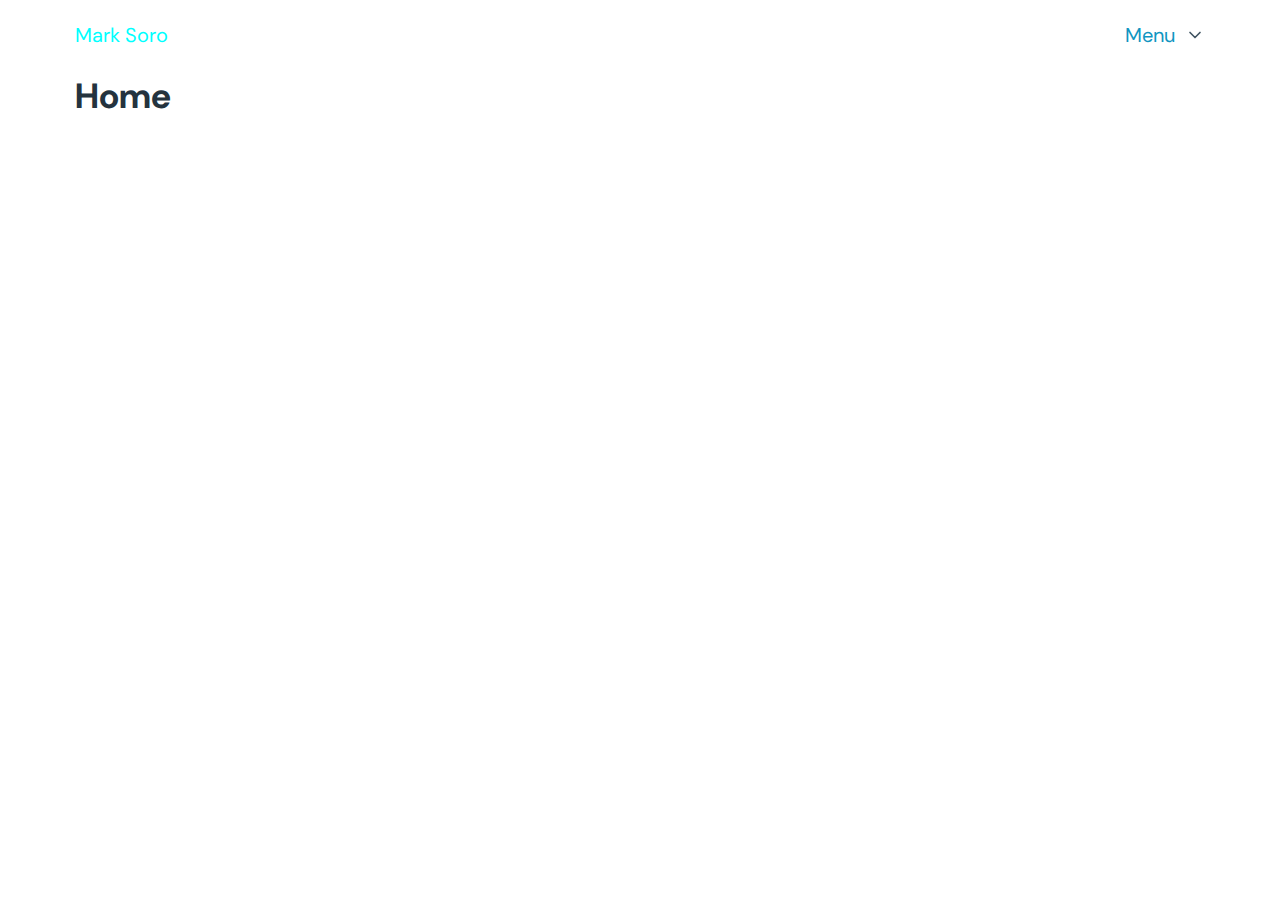
<file: docs/index.html>
<!DOCTYPE html>
<html lang="en">
  <head>
    <meta charset="UTF-8" />
    <link rel="icon" type="image/svg+xml" href="./vite.svg" />
    <meta name="viewport" content="width=device-width, initial-scale=1.0" />
    <link rel="preconnect" href="https://fonts.googleapis.com" />
    <link rel="preconnect" href="https://fonts.gstatic.com" crossorigin />
    <link
      href="https://fonts.googleapis.com/css2?family=DM+Sans:ital,wght@0,100;0,400;0,500;0,700;1,200&family=Poppins:wght@100;200;300;500&display=swap"
      rel="stylesheet"
    />
    
    <title>React Project</title>
    <script type="module" crossorigin src="./assets/index-508ee8e7.js"></script>
    <link rel="stylesheet" href="./assets/index-ca71af0f.css">
  </head>
  <body>
    <div id="root"></div>
    
  </body>
</html>
</file>
<file: docs/assets/index-ca71af0f.css>
@charset "UTF-8";/*!
* Pico CSS v1.5.10 (https://picocss.com)
* Copyright 2019-2023 - Licensed under MIT
*/:root{--font-family:system-ui,-apple-system,"Segoe UI","Roboto","Ubuntu","Cantarell","Noto Sans",sans-serif,"Apple Color Emoji","Segoe UI Emoji","Segoe UI Symbol","Noto Color Emoji";--line-height:1.5;--font-weight:400;--font-size:16px;--border-radius:.25rem;--border-width:1px;--outline-width:3px;--spacing:1rem;--typography-spacing-vertical:1.5rem;--block-spacing-vertical:calc(var(--spacing) * 2);--block-spacing-horizontal:var(--spacing);--grid-spacing-vertical:0;--grid-spacing-horizontal:var(--spacing);--form-element-spacing-vertical:.75rem;--form-element-spacing-horizontal:1rem;--nav-element-spacing-vertical:1rem;--nav-element-spacing-horizontal:.5rem;--nav-link-spacing-vertical:.5rem;--nav-link-spacing-horizontal:.5rem;--form-label-font-weight:var(--font-weight);--transition:.2s ease-in-out;--modal-overlay-backdrop-filter:blur(.25rem)}@media (min-width:576px){:root{--font-size:17px}}@media (min-width:768px){:root{--font-size:18px}}@media (min-width:992px){:root{--font-size:19px}}@media (min-width:1200px){:root{--font-size:20px}}@media (min-width:576px){body>footer,body>header,body>main,section{--block-spacing-vertical:calc(var(--spacing) * 2.5)}}@media (min-width:768px){body>footer,body>header,body>main,section{--block-spacing-vertical:calc(var(--spacing) * 3)}}@media (min-width:992px){body>footer,body>header,body>main,section{--block-spacing-vertical:calc(var(--spacing) * 3.5)}}@media (min-width:1200px){body>footer,body>header,body>main,section{--block-spacing-vertical:calc(var(--spacing) * 4)}}@media (min-width:576px){article{--block-spacing-horizontal:calc(var(--spacing) * 1.25)}}@media (min-width:768px){article{--block-spacing-horizontal:calc(var(--spacing) * 1.5)}}@media (min-width:992px){article{--block-spacing-horizontal:calc(var(--spacing) * 1.75)}}@media (min-width:1200px){article{--block-spacing-horizontal:calc(var(--spacing) * 2)}}dialog>article{--block-spacing-vertical:calc(var(--spacing) * 2);--block-spacing-horizontal:var(--spacing)}@media (min-width:576px){dialog>article{--block-spacing-vertical:calc(var(--spacing) * 2.5);--block-spacing-horizontal:calc(var(--spacing) * 1.25)}}@media (min-width:768px){dialog>article{--block-spacing-vertical:calc(var(--spacing) * 3);--block-spacing-horizontal:calc(var(--spacing) * 1.5)}}a{--text-decoration:none}a.contrast,a.secondary{--text-decoration:underline}small{--font-size:.875em}h1,h2,h3,h4,h5,h6{--font-weight:700}h1{--font-size:2rem;--typography-spacing-vertical:3rem}h2{--font-size:1.75rem;--typography-spacing-vertical:2.625rem}h3{--font-size:1.5rem;--typography-spacing-vertical:2.25rem}h4{--font-size:1.25rem;--typography-spacing-vertical:1.874rem}h5{--font-size:1.125rem;--typography-spacing-vertical:1.6875rem}[type=checkbox],[type=radio]{--border-width:2px}[type=checkbox][role=switch],tfoot td,tfoot th,thead td,thead th{--border-width:3px}:not(thead,tfoot)>*>td{--font-size:.875em}code,kbd,pre,samp{--font-family:"Menlo","Consolas","Roboto Mono","Ubuntu Monospace","Noto Mono","Oxygen Mono","Liberation Mono",monospace,"Apple Color Emoji","Segoe UI Emoji","Segoe UI Symbol","Noto Color Emoji"}kbd{--font-weight:bolder}:root:not([data-theme=dark]),[data-theme=light]{--background-color:#fff;--color:hsl(205, 20%, 32%);--h1-color:hsl(205, 30%, 15%);--h2-color:#24333e;--h3-color:hsl(205, 25%, 23%);--h4-color:#374956;--h5-color:hsl(205, 20%, 32%);--h6-color:#4d606d;--muted-color:hsl(205, 10%, 50%);--muted-border-color:hsl(205, 20%, 94%);--primary:hsl(195, 85%, 41%);--primary-hover:hsl(195, 90%, 32%);--primary-focus:rgba(16, 149, 193, .125);--primary-inverse:#fff;--secondary:hsl(205, 15%, 41%);--secondary-hover:hsl(205, 20%, 32%);--secondary-focus:rgba(89, 107, 120, .125);--secondary-inverse:#fff;--contrast:hsl(205, 30%, 15%);--contrast-hover:#000;--contrast-focus:rgba(89, 107, 120, .125);--contrast-inverse:#fff;--mark-background-color:#fff2ca;--mark-color:#543a26;--ins-color:#388e3c;--del-color:#c62828;--blockquote-border-color:var(--muted-border-color);--blockquote-footer-color:var(--muted-color);--button-box-shadow:0 0 0 rgba(0, 0, 0, 0);--button-hover-box-shadow:0 0 0 rgba(0, 0, 0, 0);--form-element-background-color:transparent;--form-element-border-color:hsl(205, 14%, 68%);--form-element-color:var(--color);--form-element-placeholder-color:var(--muted-color);--form-element-active-background-color:transparent;--form-element-active-border-color:var(--primary);--form-element-focus-color:var(--primary-focus);--form-element-disabled-background-color:hsl(205, 18%, 86%);--form-element-disabled-border-color:hsl(205, 14%, 68%);--form-element-disabled-opacity:.5;--form-element-invalid-border-color:#c62828;--form-element-invalid-active-border-color:#d32f2f;--form-element-invalid-focus-color:rgba(211, 47, 47, .125);--form-element-valid-border-color:#388e3c;--form-element-valid-active-border-color:#43a047;--form-element-valid-focus-color:rgba(67, 160, 71, .125);--switch-background-color:hsl(205, 16%, 77%);--switch-color:var(--primary-inverse);--switch-checked-background-color:var(--primary);--range-border-color:hsl(205, 18%, 86%);--range-active-border-color:hsl(205, 16%, 77%);--range-thumb-border-color:var(--background-color);--range-thumb-color:var(--secondary);--range-thumb-hover-color:var(--secondary-hover);--range-thumb-active-color:var(--primary);--table-border-color:var(--muted-border-color);--table-row-stripped-background-color:#f6f8f9;--code-background-color:hsl(205, 20%, 94%);--code-color:var(--muted-color);--code-kbd-background-color:var(--contrast);--code-kbd-color:var(--contrast-inverse);--code-tag-color:hsl(330, 40%, 50%);--code-property-color:hsl(185, 40%, 40%);--code-value-color:hsl(40, 20%, 50%);--code-comment-color:hsl(205, 14%, 68%);--accordion-border-color:var(--muted-border-color);--accordion-close-summary-color:var(--color);--accordion-open-summary-color:var(--muted-color);--card-background-color:var(--background-color);--card-border-color:var(--muted-border-color);--card-box-shadow:.0145rem .029rem .174rem rgba(27, 40, 50, .01698),.0335rem .067rem .402rem rgba(27, 40, 50, .024),.0625rem .125rem .75rem rgba(27, 40, 50, .03),.1125rem .225rem 1.35rem rgba(27, 40, 50, .036),.2085rem .417rem 2.502rem rgba(27, 40, 50, .04302),.5rem 1rem 6rem rgba(27, 40, 50, .06),0 0 0 .0625rem rgba(27, 40, 50, .015);--card-sectionning-background-color:#fbfbfc;--dropdown-background-color:#fbfbfc;--dropdown-border-color:#e1e6eb;--dropdown-box-shadow:var(--card-box-shadow);--dropdown-color:var(--color);--dropdown-hover-background-color:hsl(205, 20%, 94%);--modal-overlay-background-color:rgba(213, 220, 226, .7);--progress-background-color:hsl(205, 18%, 86%);--progress-color:var(--primary);--loading-spinner-opacity:.5;--tooltip-background-color:var(--contrast);--tooltip-color:var(--contrast-inverse);--icon-checkbox:url("data:image/svg+xml,%3Csvg xmlns='http://www.w3.org/2000/svg' width='24' height='24' viewBox='0 0 24 24' fill='none' stroke='rgb(255, 255, 255)' stroke-width='4' stroke-linecap='round' stroke-linejoin='round'%3E%3Cpolyline points='20 6 9 17 4 12'%3E%3C/polyline%3E%3C/svg%3E");--icon-chevron:url("data:image/svg+xml,%3Csvg xmlns='http://www.w3.org/2000/svg' width='24' height='24' viewBox='0 0 24 24' fill='none' stroke='rgb(65, 84, 98)' stroke-width='2' stroke-linecap='round' stroke-linejoin='round'%3E%3Cpolyline points='6 9 12 15 18 9'%3E%3C/polyline%3E%3C/svg%3E");--icon-chevron-button:url("data:image/svg+xml,%3Csvg xmlns='http://www.w3.org/2000/svg' width='24' height='24' viewBox='0 0 24 24' fill='none' stroke='rgb(255, 255, 255)' stroke-width='2' stroke-linecap='round' stroke-linejoin='round'%3E%3Cpolyline points='6 9 12 15 18 9'%3E%3C/polyline%3E%3C/svg%3E");--icon-chevron-button-inverse:url("data:image/svg+xml,%3Csvg xmlns='http://www.w3.org/2000/svg' width='24' height='24' viewBox='0 0 24 24' fill='none' stroke='rgb(255, 255, 255)' stroke-width='2' stroke-linecap='round' stroke-linejoin='round'%3E%3Cpolyline points='6 9 12 15 18 9'%3E%3C/polyline%3E%3C/svg%3E");--icon-close:url("data:image/svg+xml,%3Csvg xmlns='http://www.w3.org/2000/svg' width='24' height='24' viewBox='0 0 24 24' fill='none' stroke='rgb(115, 130, 140)' stroke-width='4' stroke-linecap='round' stroke-linejoin='round'%3E%3Cline x1='18' y1='6' x2='6' y2='18'%3E%3C/line%3E%3Cline x1='6' y1='6' x2='18' y2='18'%3E%3C/line%3E%3C/svg%3E");--icon-date:url("data:image/svg+xml,%3Csvg xmlns='http://www.w3.org/2000/svg' width='24' height='24' viewBox='0 0 24 24' fill='none' stroke='rgb(65, 84, 98)' stroke-width='2' stroke-linecap='round' stroke-linejoin='round'%3E%3Crect x='3' y='4' width='18' height='18' rx='2' ry='2'%3E%3C/rect%3E%3Cline x1='16' y1='2' x2='16' y2='6'%3E%3C/line%3E%3Cline x1='8' y1='2' x2='8' y2='6'%3E%3C/line%3E%3Cline x1='3' y1='10' x2='21' y2='10'%3E%3C/line%3E%3C/svg%3E");--icon-invalid:url("data:image/svg+xml,%3Csvg xmlns='http://www.w3.org/2000/svg' width='24' height='24' viewBox='0 0 24 24' fill='none' stroke='rgb(198, 40, 40)' stroke-width='2' stroke-linecap='round' stroke-linejoin='round'%3E%3Ccircle cx='12' cy='12' r='10'%3E%3C/circle%3E%3Cline x1='12' y1='8' x2='12' y2='12'%3E%3C/line%3E%3Cline x1='12' y1='16' x2='12.01' y2='16'%3E%3C/line%3E%3C/svg%3E");--icon-minus:url("data:image/svg+xml,%3Csvg xmlns='http://www.w3.org/2000/svg' width='24' height='24' viewBox='0 0 24 24' fill='none' stroke='rgb(255, 255, 255)' stroke-width='4' stroke-linecap='round' stroke-linejoin='round'%3E%3Cline x1='5' y1='12' x2='19' y2='12'%3E%3C/line%3E%3C/svg%3E");--icon-search:url("data:image/svg+xml,%3Csvg xmlns='http://www.w3.org/2000/svg' width='24' height='24' viewBox='0 0 24 24' fill='none' stroke='rgb(65, 84, 98)' stroke-width='2' stroke-linecap='round' stroke-linejoin='round'%3E%3Ccircle cx='11' cy='11' r='8'%3E%3C/circle%3E%3Cline x1='21' y1='21' x2='16.65' y2='16.65'%3E%3C/line%3E%3C/svg%3E");--icon-time:url("data:image/svg+xml,%3Csvg xmlns='http://www.w3.org/2000/svg' width='24' height='24' viewBox='0 0 24 24' fill='none' stroke='rgb(65, 84, 98)' stroke-width='2' stroke-linecap='round' stroke-linejoin='round'%3E%3Ccircle cx='12' cy='12' r='10'%3E%3C/circle%3E%3Cpolyline points='12 6 12 12 16 14'%3E%3C/polyline%3E%3C/svg%3E");--icon-valid:url("data:image/svg+xml,%3Csvg xmlns='http://www.w3.org/2000/svg' width='24' height='24' viewBox='0 0 24 24' fill='none' stroke='rgb(56, 142, 60)' stroke-width='3' stroke-linecap='round' stroke-linejoin='round'%3E%3Cpolyline points='20 6 9 17 4 12'%3E%3C/polyline%3E%3C/svg%3E");color-scheme:light}@media only screen and (prefers-color-scheme:dark){:root:not([data-theme]){--background-color:#11191f;--color:hsl(205, 16%, 77%);--h1-color:hsl(205, 20%, 94%);--h2-color:#e1e6eb;--h3-color:hsl(205, 18%, 86%);--h4-color:#c8d1d8;--h5-color:hsl(205, 16%, 77%);--h6-color:#afbbc4;--muted-color:hsl(205, 10%, 50%);--muted-border-color:#1f2d38;--primary:hsl(195, 85%, 41%);--primary-hover:hsl(195, 80%, 50%);--primary-focus:rgba(16, 149, 193, .25);--primary-inverse:#fff;--secondary:hsl(205, 15%, 41%);--secondary-hover:hsl(205, 10%, 50%);--secondary-focus:rgba(115, 130, 140, .25);--secondary-inverse:#fff;--contrast:hsl(205, 20%, 94%);--contrast-hover:#fff;--contrast-focus:rgba(115, 130, 140, .25);--contrast-inverse:#000;--mark-background-color:#d1c284;--mark-color:#11191f;--ins-color:#388e3c;--del-color:#c62828;--blockquote-border-color:var(--muted-border-color);--blockquote-footer-color:var(--muted-color);--button-box-shadow:0 0 0 rgba(0, 0, 0, 0);--button-hover-box-shadow:0 0 0 rgba(0, 0, 0, 0);--form-element-background-color:#11191f;--form-element-border-color:#374956;--form-element-color:var(--color);--form-element-placeholder-color:var(--muted-color);--form-element-active-background-color:var(--form-element-background-color);--form-element-active-border-color:var(--primary);--form-element-focus-color:var(--primary-focus);--form-element-disabled-background-color:hsl(205, 25%, 23%);--form-element-disabled-border-color:hsl(205, 20%, 32%);--form-element-disabled-opacity:.5;--form-element-invalid-border-color:#b71c1c;--form-element-invalid-active-border-color:#c62828;--form-element-invalid-focus-color:rgba(198, 40, 40, .25);--form-element-valid-border-color:#2e7d32;--form-element-valid-active-border-color:#388e3c;--form-element-valid-focus-color:rgba(56, 142, 60, .25);--switch-background-color:#374956;--switch-color:var(--primary-inverse);--switch-checked-background-color:var(--primary);--range-border-color:#24333e;--range-active-border-color:hsl(205, 25%, 23%);--range-thumb-border-color:var(--background-color);--range-thumb-color:var(--secondary);--range-thumb-hover-color:var(--secondary-hover);--range-thumb-active-color:var(--primary);--table-border-color:var(--muted-border-color);--table-row-stripped-background-color:rgba(115, 130, 140, .05);--code-background-color:#18232c;--code-color:var(--muted-color);--code-kbd-background-color:var(--contrast);--code-kbd-color:var(--contrast-inverse);--code-tag-color:hsl(330, 30%, 50%);--code-property-color:hsl(185, 30%, 50%);--code-value-color:hsl(40, 10%, 50%);--code-comment-color:#4d606d;--accordion-border-color:var(--muted-border-color);--accordion-active-summary-color:var(--primary);--accordion-close-summary-color:var(--color);--accordion-open-summary-color:var(--muted-color);--card-background-color:#141e26;--card-border-color:var(--card-background-color);--card-box-shadow:.0145rem .029rem .174rem rgba(0, 0, 0, .01698),.0335rem .067rem .402rem rgba(0, 0, 0, .024),.0625rem .125rem .75rem rgba(0, 0, 0, .03),.1125rem .225rem 1.35rem rgba(0, 0, 0, .036),.2085rem .417rem 2.502rem rgba(0, 0, 0, .04302),.5rem 1rem 6rem rgba(0, 0, 0, .06),0 0 0 .0625rem rgba(0, 0, 0, .015);--card-sectionning-background-color:#18232c;--dropdown-background-color:hsl(205, 30%, 15%);--dropdown-border-color:#24333e;--dropdown-box-shadow:var(--card-box-shadow);--dropdown-color:var(--color);--dropdown-hover-background-color:rgba(36, 51, 62, .75);--modal-overlay-background-color:rgba(36, 51, 62, .8);--progress-background-color:#24333e;--progress-color:var(--primary);--loading-spinner-opacity:.5;--tooltip-background-color:var(--contrast);--tooltip-color:var(--contrast-inverse);--icon-checkbox:url("data:image/svg+xml,%3Csvg xmlns='http://www.w3.org/2000/svg' width='24' height='24' viewBox='0 0 24 24' fill='none' stroke='rgb(255, 255, 255)' stroke-width='4' stroke-linecap='round' stroke-linejoin='round'%3E%3Cpolyline points='20 6 9 17 4 12'%3E%3C/polyline%3E%3C/svg%3E");--icon-chevron:url("data:image/svg+xml,%3Csvg xmlns='http://www.w3.org/2000/svg' width='24' height='24' viewBox='0 0 24 24' fill='none' stroke='rgb(162, 175, 185)' stroke-width='2' stroke-linecap='round' stroke-linejoin='round'%3E%3Cpolyline points='6 9 12 15 18 9'%3E%3C/polyline%3E%3C/svg%3E");--icon-chevron-button:url("data:image/svg+xml,%3Csvg xmlns='http://www.w3.org/2000/svg' width='24' height='24' viewBox='0 0 24 24' fill='none' stroke='rgb(255, 255, 255)' stroke-width='2' stroke-linecap='round' stroke-linejoin='round'%3E%3Cpolyline points='6 9 12 15 18 9'%3E%3C/polyline%3E%3C/svg%3E");--icon-chevron-button-inverse:url("data:image/svg+xml,%3Csvg xmlns='http://www.w3.org/2000/svg' width='24' height='24' viewBox='0 0 24 24' fill='none' stroke='rgb(0, 0, 0)' stroke-width='2' stroke-linecap='round' stroke-linejoin='round'%3E%3Cpolyline points='6 9 12 15 18 9'%3E%3C/polyline%3E%3C/svg%3E");--icon-close:url("data:image/svg+xml,%3Csvg xmlns='http://www.w3.org/2000/svg' width='24' height='24' viewBox='0 0 24 24' fill='none' stroke='rgb(115, 130, 140)' stroke-width='4' stroke-linecap='round' stroke-linejoin='round'%3E%3Cline x1='18' y1='6' x2='6' y2='18'%3E%3C/line%3E%3Cline x1='6' y1='6' x2='18' y2='18'%3E%3C/line%3E%3C/svg%3E");--icon-date:url("data:image/svg+xml,%3Csvg xmlns='http://www.w3.org/2000/svg' width='24' height='24' viewBox='0 0 24 24' fill='none' stroke='rgb(162, 175, 185)' stroke-width='2' stroke-linecap='round' stroke-linejoin='round'%3E%3Crect x='3' y='4' width='18' height='18' rx='2' ry='2'%3E%3C/rect%3E%3Cline x1='16' y1='2' x2='16' y2='6'%3E%3C/line%3E%3Cline x1='8' y1='2' x2='8' y2='6'%3E%3C/line%3E%3Cline x1='3' y1='10' x2='21' y2='10'%3E%3C/line%3E%3C/svg%3E");--icon-invalid:url("data:image/svg+xml,%3Csvg xmlns='http://www.w3.org/2000/svg' width='24' height='24' viewBox='0 0 24 24' fill='none' stroke='rgb(183, 28, 28)' stroke-width='2' stroke-linecap='round' stroke-linejoin='round'%3E%3Ccircle cx='12' cy='12' r='10'%3E%3C/circle%3E%3Cline x1='12' y1='8' x2='12' y2='12'%3E%3C/line%3E%3Cline x1='12' y1='16' x2='12.01' y2='16'%3E%3C/line%3E%3C/svg%3E");--icon-minus:url("data:image/svg+xml,%3Csvg xmlns='http://www.w3.org/2000/svg' width='24' height='24' viewBox='0 0 24 24' fill='none' stroke='rgb(255, 255, 255)' stroke-width='4' stroke-linecap='round' stroke-linejoin='round'%3E%3Cline x1='5' y1='12' x2='19' y2='12'%3E%3C/line%3E%3C/svg%3E");--icon-search:url("data:image/svg+xml,%3Csvg xmlns='http://www.w3.org/2000/svg' width='24' height='24' viewBox='0 0 24 24' fill='none' stroke='rgb(162, 175, 185)' stroke-width='2' stroke-linecap='round' stroke-linejoin='round'%3E%3Ccircle cx='11' cy='11' r='8'%3E%3C/circle%3E%3Cline x1='21' y1='21' x2='16.65' y2='16.65'%3E%3C/line%3E%3C/svg%3E");--icon-time:url("data:image/svg+xml,%3Csvg xmlns='http://www.w3.org/2000/svg' width='24' height='24' viewBox='0 0 24 24' fill='none' stroke='rgb(162, 175, 185)' stroke-width='2' stroke-linecap='round' stroke-linejoin='round'%3E%3Ccircle cx='12' cy='12' r='10'%3E%3C/circle%3E%3Cpolyline points='12 6 12 12 16 14'%3E%3C/polyline%3E%3C/svg%3E");--icon-valid:url("data:image/svg+xml,%3Csvg xmlns='http://www.w3.org/2000/svg' width='24' height='24' viewBox='0 0 24 24' fill='none' stroke='rgb(46, 125, 50)' stroke-width='3' stroke-linecap='round' stroke-linejoin='round'%3E%3Cpolyline points='20 6 9 17 4 12'%3E%3C/polyline%3E%3C/svg%3E");color-scheme:dark}}[data-theme=dark]{--background-color:#11191f;--color:hsl(205, 16%, 77%);--h1-color:hsl(205, 20%, 94%);--h2-color:#e1e6eb;--h3-color:hsl(205, 18%, 86%);--h4-color:#c8d1d8;--h5-color:hsl(205, 16%, 77%);--h6-color:#afbbc4;--muted-color:hsl(205, 10%, 50%);--muted-border-color:#1f2d38;--primary:hsl(195, 85%, 41%);--primary-hover:hsl(195, 80%, 50%);--primary-focus:rgba(16, 149, 193, .25);--primary-inverse:#fff;--secondary:hsl(205, 15%, 41%);--secondary-hover:hsl(205, 10%, 50%);--secondary-focus:rgba(115, 130, 140, .25);--secondary-inverse:#fff;--contrast:hsl(205, 20%, 94%);--contrast-hover:#fff;--contrast-focus:rgba(115, 130, 140, .25);--contrast-inverse:#000;--mark-background-color:#d1c284;--mark-color:#11191f;--ins-color:#388e3c;--del-color:#c62828;--blockquote-border-color:var(--muted-border-color);--blockquote-footer-color:var(--muted-color);--button-box-shadow:0 0 0 rgba(0, 0, 0, 0);--button-hover-box-shadow:0 0 0 rgba(0, 0, 0, 0);--form-element-background-color:#11191f;--form-element-border-color:#374956;--form-element-color:var(--color);--form-element-placeholder-color:var(--muted-color);--form-element-active-background-color:var(--form-element-background-color);--form-element-active-border-color:var(--primary);--form-element-focus-color:var(--primary-focus);--form-element-disabled-background-color:hsl(205, 25%, 23%);--form-element-disabled-border-color:hsl(205, 20%, 32%);--form-element-disabled-opacity:.5;--form-element-invalid-border-color:#b71c1c;--form-element-invalid-active-border-color:#c62828;--form-element-invalid-focus-color:rgba(198, 40, 40, .25);--form-element-valid-border-color:#2e7d32;--form-element-valid-active-border-color:#388e3c;--form-element-valid-focus-color:rgba(56, 142, 60, .25);--switch-background-color:#374956;--switch-color:var(--primary-inverse);--switch-checked-background-color:var(--primary);--range-border-color:#24333e;--range-active-border-color:hsl(205, 25%, 23%);--range-thumb-border-color:var(--background-color);--range-thumb-color:var(--secondary);--range-thumb-hover-color:var(--secondary-hover);--range-thumb-active-color:var(--primary);--table-border-color:var(--muted-border-color);--table-row-stripped-background-color:rgba(115, 130, 140, .05);--code-background-color:#18232c;--code-color:var(--muted-color);--code-kbd-background-color:var(--contrast);--code-kbd-color:var(--contrast-inverse);--code-tag-color:hsl(330, 30%, 50%);--code-property-color:hsl(185, 30%, 50%);--code-value-color:hsl(40, 10%, 50%);--code-comment-color:#4d606d;--accordion-border-color:var(--muted-border-color);--accordion-active-summary-color:var(--primary);--accordion-close-summary-color:var(--color);--accordion-open-summary-color:var(--muted-color);--card-background-color:#141e26;--card-border-color:var(--card-background-color);--card-box-shadow:.0145rem .029rem .174rem rgba(0, 0, 0, .01698),.0335rem .067rem .402rem rgba(0, 0, 0, .024),.0625rem .125rem .75rem rgba(0, 0, 0, .03),.1125rem .225rem 1.35rem rgba(0, 0, 0, .036),.2085rem .417rem 2.502rem rgba(0, 0, 0, .04302),.5rem 1rem 6rem rgba(0, 0, 0, .06),0 0 0 .0625rem rgba(0, 0, 0, .015);--card-sectionning-background-color:#18232c;--dropdown-background-color:hsl(205, 30%, 15%);--dropdown-border-color:#24333e;--dropdown-box-shadow:var(--card-box-shadow);--dropdown-color:var(--color);--dropdown-hover-background-color:rgba(36, 51, 62, .75);--modal-overlay-background-color:rgba(36, 51, 62, .8);--progress-background-color:#24333e;--progress-color:var(--primary);--loading-spinner-opacity:.5;--tooltip-background-color:var(--contrast);--tooltip-color:var(--contrast-inverse);--icon-checkbox:url("data:image/svg+xml,%3Csvg xmlns='http://www.w3.org/2000/svg' width='24' height='24' viewBox='0 0 24 24' fill='none' stroke='rgb(255, 255, 255)' stroke-width='4' stroke-linecap='round' stroke-linejoin='round'%3E%3Cpolyline points='20 6 9 17 4 12'%3E%3C/polyline%3E%3C/svg%3E");--icon-chevron:url("data:image/svg+xml,%3Csvg xmlns='http://www.w3.org/2000/svg' width='24' height='24' viewBox='0 0 24 24' fill='none' stroke='rgb(162, 175, 185)' stroke-width='2' stroke-linecap='round' stroke-linejoin='round'%3E%3Cpolyline points='6 9 12 15 18 9'%3E%3C/polyline%3E%3C/svg%3E");--icon-chevron-button:url("data:image/svg+xml,%3Csvg xmlns='http://www.w3.org/2000/svg' width='24' height='24' viewBox='0 0 24 24' fill='none' stroke='rgb(255, 255, 255)' stroke-width='2' stroke-linecap='round' stroke-linejoin='round'%3E%3Cpolyline points='6 9 12 15 18 9'%3E%3C/polyline%3E%3C/svg%3E");--icon-chevron-button-inverse:url("data:image/svg+xml,%3Csvg xmlns='http://www.w3.org/2000/svg' width='24' height='24' viewBox='0 0 24 24' fill='none' stroke='rgb(0, 0, 0)' stroke-width='2' stroke-linecap='round' stroke-linejoin='round'%3E%3Cpolyline points='6 9 12 15 18 9'%3E%3C/polyline%3E%3C/svg%3E");--icon-close:url("data:image/svg+xml,%3Csvg xmlns='http://www.w3.org/2000/svg' width='24' height='24' viewBox='0 0 24 24' fill='none' stroke='rgb(115, 130, 140)' stroke-width='4' stroke-linecap='round' stroke-linejoin='round'%3E%3Cline x1='18' y1='6' x2='6' y2='18'%3E%3C/line%3E%3Cline x1='6' y1='6' x2='18' y2='18'%3E%3C/line%3E%3C/svg%3E");--icon-date:url("data:image/svg+xml,%3Csvg xmlns='http://www.w3.org/2000/svg' width='24' height='24' viewBox='0 0 24 24' fill='none' stroke='rgb(162, 175, 185)' stroke-width='2' stroke-linecap='round' stroke-linejoin='round'%3E%3Crect x='3' y='4' width='18' height='18' rx='2' ry='2'%3E%3C/rect%3E%3Cline x1='16' y1='2' x2='16' y2='6'%3E%3C/line%3E%3Cline x1='8' y1='2' x2='8' y2='6'%3E%3C/line%3E%3Cline x1='3' y1='10' x2='21' y2='10'%3E%3C/line%3E%3C/svg%3E");--icon-invalid:url("data:image/svg+xml,%3Csvg xmlns='http://www.w3.org/2000/svg' width='24' height='24' viewBox='0 0 24 24' fill='none' stroke='rgb(183, 28, 28)' stroke-width='2' stroke-linecap='round' stroke-linejoin='round'%3E%3Ccircle cx='12' cy='12' r='10'%3E%3C/circle%3E%3Cline x1='12' y1='8' x2='12' y2='12'%3E%3C/line%3E%3Cline x1='12' y1='16' x2='12.01' y2='16'%3E%3C/line%3E%3C/svg%3E");--icon-minus:url("data:image/svg+xml,%3Csvg xmlns='http://www.w3.org/2000/svg' width='24' height='24' viewBox='0 0 24 24' fill='none' stroke='rgb(255, 255, 255)' stroke-width='4' stroke-linecap='round' stroke-linejoin='round'%3E%3Cline x1='5' y1='12' x2='19' y2='12'%3E%3C/line%3E%3C/svg%3E");--icon-search:url("data:image/svg+xml,%3Csvg xmlns='http://www.w3.org/2000/svg' width='24' height='24' viewBox='0 0 24 24' fill='none' stroke='rgb(162, 175, 185)' stroke-width='2' stroke-linecap='round' stroke-linejoin='round'%3E%3Ccircle cx='11' cy='11' r='8'%3E%3C/circle%3E%3Cline x1='21' y1='21' x2='16.65' y2='16.65'%3E%3C/line%3E%3C/svg%3E");--icon-time:url("data:image/svg+xml,%3Csvg xmlns='http://www.w3.org/2000/svg' width='24' height='24' viewBox='0 0 24 24' fill='none' stroke='rgb(162, 175, 185)' stroke-width='2' stroke-linecap='round' stroke-linejoin='round'%3E%3Ccircle cx='12' cy='12' r='10'%3E%3C/circle%3E%3Cpolyline points='12 6 12 12 16 14'%3E%3C/polyline%3E%3C/svg%3E");--icon-valid:url("data:image/svg+xml,%3Csvg xmlns='http://www.w3.org/2000/svg' width='24' height='24' viewBox='0 0 24 24' fill='none' stroke='rgb(46, 125, 50)' stroke-width='3' stroke-linecap='round' stroke-linejoin='round'%3E%3Cpolyline points='20 6 9 17 4 12'%3E%3C/polyline%3E%3C/svg%3E");color-scheme:dark}[type=checkbox],[type=radio],[type=range],progress{accent-color:var(--primary)}*,:after,:before{box-sizing:border-box;background-repeat:no-repeat}:after,:before{text-decoration:inherit;vertical-align:inherit}:where(:root){-webkit-tap-highlight-color:transparent;-webkit-text-size-adjust:100%;-moz-text-size-adjust:100%;text-size-adjust:100%;background-color:var(--background-color);color:var(--color);font-weight:var(--font-weight);font-size:var(--font-size);line-height:var(--line-height);font-family:var(--font-family);text-rendering:optimizeLegibility;overflow-wrap:break-word;cursor:default;-moz-tab-size:4;-o-tab-size:4;tab-size:4}main{display:block}body{width:100%;margin:0}body>footer,body>header,body>main{width:100%;margin-right:auto;margin-left:auto;padding:var(--block-spacing-vertical) 0}.container,.container-fluid{width:100%;margin-right:auto;margin-left:auto;padding-right:var(--spacing);padding-left:var(--spacing)}@media (min-width:576px){.container{max-width:510px;padding-right:0;padding-left:0}}@media (min-width:768px){.container{max-width:700px}}@media (min-width:992px){.container{max-width:920px}}@media (min-width:1200px){.container{max-width:1130px}}section{margin-bottom:var(--block-spacing-vertical)}.grid{grid-column-gap:var(--grid-spacing-horizontal);grid-row-gap:var(--grid-spacing-vertical);display:grid;grid-template-columns:1fr;margin:0}@media (min-width:992px){.grid{grid-template-columns:repeat(auto-fit,minmax(0%,1fr))}}.grid>*{min-width:0}figure{display:block;margin:0;padding:0;overflow-x:auto}figure figcaption{padding:calc(var(--spacing) * .5) 0;color:var(--muted-color)}b,strong{font-weight:bolder}sub,sup{position:relative;font-size:.75em;line-height:0;vertical-align:baseline}sub{bottom:-.25em}sup{top:-.5em}address,blockquote,dl,figure,form,ol,p,pre,table,ul{margin-top:0;margin-bottom:var(--typography-spacing-vertical);color:var(--color);font-style:normal;font-weight:var(--font-weight);font-size:var(--font-size)}[role=link],a{--color:var(--primary);--background-color:transparent;outline:0;background-color:var(--background-color);color:var(--color);-webkit-text-decoration:var(--text-decoration);text-decoration:var(--text-decoration);transition:background-color var(--transition),color var(--transition),box-shadow var(--transition),-webkit-text-decoration var(--transition);transition:background-color var(--transition),color var(--transition),text-decoration var(--transition),box-shadow var(--transition);transition:background-color var(--transition),color var(--transition),text-decoration var(--transition),box-shadow var(--transition),-webkit-text-decoration var(--transition)}[role=link]:is([aria-current],:hover,:active,:focus),a:is([aria-current],:hover,:active,:focus){--color:var(--primary-hover);--text-decoration:underline}[role=link]:focus,a:focus{--background-color:var(--primary-focus)}[role=link].secondary,a.secondary{--color:var(--secondary)}[role=link].secondary:is([aria-current],:hover,:active,:focus),a.secondary:is([aria-current],:hover,:active,:focus){--color:var(--secondary-hover)}[role=link].secondary:focus,a.secondary:focus{--background-color:var(--secondary-focus)}[role=link].contrast,a.contrast{--color:var(--contrast)}[role=link].contrast:is([aria-current],:hover,:active,:focus),a.contrast:is([aria-current],:hover,:active,:focus){--color:var(--contrast-hover)}[role=link].contrast:focus,a.contrast:focus{--background-color:var(--contrast-focus)}h1,h2,h3,h4,h5,h6{margin-top:0;margin-bottom:var(--typography-spacing-vertical);color:var(--color);font-weight:var(--font-weight);font-size:var(--font-size);font-family:var(--font-family)}h1{--color:var(--h1-color)}h2{--color:var(--h2-color)}h3{--color:var(--h3-color)}h4{--color:var(--h4-color)}h5{--color:var(--h5-color)}h6{--color:var(--h6-color)}:where(address,blockquote,dl,figure,form,ol,p,pre,table,ul)~:is(h1,h2,h3,h4,h5,h6){margin-top:var(--typography-spacing-vertical)}.headings,hgroup{margin-bottom:var(--typography-spacing-vertical)}.headings>*,hgroup>*{margin-bottom:0}.headings>:last-child,hgroup>:last-child{--color:var(--muted-color);--font-weight:unset;font-size:1rem;font-family:unset}p{margin-bottom:var(--typography-spacing-vertical)}small{font-size:var(--font-size)}:where(dl,ol,ul){padding-right:0;padding-left:var(--spacing);-webkit-padding-start:var(--spacing);padding-inline-start:var(--spacing);-webkit-padding-end:0;padding-inline-end:0}:where(dl,ol,ul) li{margin-bottom:calc(var(--typography-spacing-vertical) * .25)}:where(dl,ol,ul) :is(dl,ol,ul){margin:0;margin-top:calc(var(--typography-spacing-vertical) * .25)}ul li{list-style:square}mark{padding:.125rem .25rem;background-color:var(--mark-background-color);color:var(--mark-color);vertical-align:baseline}blockquote{display:block;margin:var(--typography-spacing-vertical) 0;padding:var(--spacing);border-right:none;border-left:.25rem solid var(--blockquote-border-color);-webkit-border-start:.25rem solid var(--blockquote-border-color);border-inline-start:.25rem solid var(--blockquote-border-color);-webkit-border-end:none;border-inline-end:none}blockquote footer{margin-top:calc(var(--typography-spacing-vertical) * .5);color:var(--blockquote-footer-color)}abbr[title]{border-bottom:1px dotted;text-decoration:none;cursor:help}ins{color:var(--ins-color);text-decoration:none}del{color:var(--del-color)}::-moz-selection{background-color:var(--primary-focus)}::selection{background-color:var(--primary-focus)}:where(audio,canvas,iframe,img,svg,video){vertical-align:middle}audio,video{display:inline-block}audio:not([controls]){display:none;height:0}:where(iframe){border-style:none}img{max-width:100%;height:auto;border-style:none}:where(svg:not([fill])){fill:currentColor}svg:not(:root){overflow:hidden}button{margin:0;overflow:visible;font-family:inherit;text-transform:none}[type=button],[type=reset],[type=submit],button{-webkit-appearance:button}button{display:block;width:100%;margin-bottom:var(--spacing)}[role=button]{display:inline-block;text-decoration:none}[role=button],button,input[type=button],input[type=reset],input[type=submit]{--background-color:var(--primary);--border-color:var(--primary);--color:var(--primary-inverse);--box-shadow:var(--button-box-shadow, 0 0 0 rgba(0, 0, 0, 0));padding:var(--form-element-spacing-vertical) var(--form-element-spacing-horizontal);border:var(--border-width) solid var(--border-color);border-radius:var(--border-radius);outline:0;background-color:var(--background-color);box-shadow:var(--box-shadow);color:var(--color);font-weight:var(--font-weight);font-size:1rem;line-height:var(--line-height);text-align:center;cursor:pointer;transition:background-color var(--transition),border-color var(--transition),color var(--transition),box-shadow var(--transition)}[role=button]:is([aria-current],:hover,:active,:focus),button:is([aria-current],:hover,:active,:focus),input[type=button]:is([aria-current],:hover,:active,:focus),input[type=reset]:is([aria-current],:hover,:active,:focus),input[type=submit]:is([aria-current],:hover,:active,:focus){--background-color:var(--primary-hover);--border-color:var(--primary-hover);--box-shadow:var(--button-hover-box-shadow, 0 0 0 rgba(0, 0, 0, 0));--color:var(--primary-inverse)}[role=button]:focus,button:focus,input[type=button]:focus,input[type=reset]:focus,input[type=submit]:focus{--box-shadow:var(--button-hover-box-shadow, 0 0 0 rgba(0, 0, 0, 0)),0 0 0 var(--outline-width) var(--primary-focus)}:is(button,input[type=submit],input[type=button],[role=button]).secondary,input[type=reset]{--background-color:var(--secondary);--border-color:var(--secondary);--color:var(--secondary-inverse);cursor:pointer}:is(button,input[type=submit],input[type=button],[role=button]).secondary:is([aria-current],:hover,:active,:focus),input[type=reset]:is([aria-current],:hover,:active,:focus){--background-color:var(--secondary-hover);--border-color:var(--secondary-hover);--color:var(--secondary-inverse)}:is(button,input[type=submit],input[type=button],[role=button]).secondary:focus,input[type=reset]:focus{--box-shadow:var(--button-hover-box-shadow, 0 0 0 rgba(0, 0, 0, 0)),0 0 0 var(--outline-width) var(--secondary-focus)}:is(button,input[type=submit],input[type=button],[role=button]).contrast{--background-color:var(--contrast);--border-color:var(--contrast);--color:var(--contrast-inverse)}:is(button,input[type=submit],input[type=button],[role=button]).contrast:is([aria-current],:hover,:active,:focus){--background-color:var(--contrast-hover);--border-color:var(--contrast-hover);--color:var(--contrast-inverse)}:is(button,input[type=submit],input[type=button],[role=button]).contrast:focus{--box-shadow:var(--button-hover-box-shadow, 0 0 0 rgba(0, 0, 0, 0)),0 0 0 var(--outline-width) var(--contrast-focus)}:is(button,input[type=submit],input[type=button],[role=button]).outline,input[type=reset].outline{--background-color:transparent;--color:var(--primary)}:is(button,input[type=submit],input[type=button],[role=button]).outline:is([aria-current],:hover,:active,:focus),input[type=reset].outline:is([aria-current],:hover,:active,:focus){--background-color:transparent;--color:var(--primary-hover)}:is(button,input[type=submit],input[type=button],[role=button]).outline.secondary,input[type=reset].outline{--color:var(--secondary)}:is(button,input[type=submit],input[type=button],[role=button]).outline.secondary:is([aria-current],:hover,:active,:focus),input[type=reset].outline:is([aria-current],:hover,:active,:focus){--color:var(--secondary-hover)}:is(button,input[type=submit],input[type=button],[role=button]).outline.contrast{--color:var(--contrast)}:is(button,input[type=submit],input[type=button],[role=button]).outline.contrast:is([aria-current],:hover,:active,:focus){--color:var(--contrast-hover)}:where(button,[type=submit],[type=button],[type=reset],[role=button])[disabled],:where(fieldset[disabled]) :is(button,[type=submit],[type=button],[type=reset],[role=button]),a[role=button]:not([href]){opacity:.5;pointer-events:none}input,optgroup,select,textarea{margin:0;font-size:1rem;line-height:var(--line-height);font-family:inherit;letter-spacing:inherit}input{overflow:visible}select{text-transform:none}legend{max-width:100%;padding:0;color:inherit;white-space:normal}textarea{overflow:auto}[type=checkbox],[type=radio]{padding:0}::-webkit-inner-spin-button,::-webkit-outer-spin-button{height:auto}[type=search]{-webkit-appearance:textfield;outline-offset:-2px}[type=search]::-webkit-search-decoration{-webkit-appearance:none}::-webkit-file-upload-button{-webkit-appearance:button;font:inherit}::-moz-focus-inner{padding:0;border-style:none}:-moz-focusring{outline:0}:-moz-ui-invalid{box-shadow:none}::-ms-expand{display:none}[type=file],[type=range]{padding:0;border-width:0}input:not([type=checkbox],[type=radio],[type=range]){height:calc(1rem * var(--line-height) + var(--form-element-spacing-vertical) * 2 + var(--border-width) * 2)}fieldset{margin:0;margin-bottom:var(--spacing);padding:0;border:0}fieldset legend,label{display:block;margin-bottom:calc(var(--spacing) * .25);font-weight:var(--form-label-font-weight,var(--font-weight))}input:not([type=checkbox],[type=radio]),select,textarea{width:100%}input:not([type=checkbox],[type=radio],[type=range],[type=file]),select,textarea{-webkit-appearance:none;-moz-appearance:none;appearance:none;padding:var(--form-element-spacing-vertical) var(--form-element-spacing-horizontal)}input,select,textarea{--background-color:var(--form-element-background-color);--border-color:var(--form-element-border-color);--color:var(--form-element-color);--box-shadow:none;border:var(--border-width) solid var(--border-color);border-radius:var(--border-radius);outline:0;background-color:var(--background-color);box-shadow:var(--box-shadow);color:var(--color);font-weight:var(--font-weight);transition:background-color var(--transition),border-color var(--transition),color var(--transition),box-shadow var(--transition)}:where(select,textarea):is(:active,:focus),input:not([type=submit],[type=button],[type=reset],[type=checkbox],[type=radio],[readonly]):is(:active,:focus){--background-color:var(--form-element-active-background-color)}:where(select,textarea):is(:active,:focus),input:not([type=submit],[type=button],[type=reset],[role=switch],[readonly]):is(:active,:focus){--border-color:var(--form-element-active-border-color)}input:not([type=submit],[type=button],[type=reset],[type=range],[type=file],[readonly]):focus,select:focus,textarea:focus{--box-shadow:0 0 0 var(--outline-width) var(--form-element-focus-color)}:where(fieldset[disabled]) :is(input:not([type=submit],[type=button],[type=reset]),select,textarea),input:not([type=submit],[type=button],[type=reset])[disabled],select[disabled],textarea[disabled]{--background-color:var(--form-element-disabled-background-color);--border-color:var(--form-element-disabled-border-color);opacity:var(--form-element-disabled-opacity);pointer-events:none}:where(input,select,textarea):not([type=checkbox],[type=radio],[type=date],[type=datetime-local],[type=month],[type=time],[type=week])[aria-invalid]{padding-right:calc(var(--form-element-spacing-horizontal) + 1.5rem)!important;padding-left:var(--form-element-spacing-horizontal);-webkit-padding-start:var(--form-element-spacing-horizontal)!important;padding-inline-start:var(--form-element-spacing-horizontal)!important;-webkit-padding-end:calc(var(--form-element-spacing-horizontal) + 1.5rem)!important;padding-inline-end:calc(var(--form-element-spacing-horizontal) + 1.5rem)!important;background-position:center right .75rem;background-size:1rem auto;background-repeat:no-repeat}:where(input,select,textarea):not([type=checkbox],[type=radio],[type=date],[type=datetime-local],[type=month],[type=time],[type=week])[aria-invalid=false]{background-image:var(--icon-valid)}:where(input,select,textarea):not([type=checkbox],[type=radio],[type=date],[type=datetime-local],[type=month],[type=time],[type=week])[aria-invalid=true]{background-image:var(--icon-invalid)}:where(input,select,textarea)[aria-invalid=false]{--border-color:var(--form-element-valid-border-color)}:where(input,select,textarea)[aria-invalid=false]:is(:active,:focus){--border-color:var(--form-element-valid-active-border-color)!important;--box-shadow:0 0 0 var(--outline-width) var(--form-element-valid-focus-color)!important}:where(input,select,textarea)[aria-invalid=true]{--border-color:var(--form-element-invalid-border-color)}:where(input,select,textarea)[aria-invalid=true]:is(:active,:focus){--border-color:var(--form-element-invalid-active-border-color)!important;--box-shadow:0 0 0 var(--outline-width) var(--form-element-invalid-focus-color)!important}[dir=rtl] :where(input,select,textarea):not([type=checkbox],[type=radio]):is([aria-invalid],[aria-invalid=true],[aria-invalid=false]){background-position:center left .75rem}input::-webkit-input-placeholder,input::placeholder,select:invalid,textarea::-webkit-input-placeholder,textarea::placeholder{color:var(--form-element-placeholder-color);opacity:1}input:not([type=checkbox],[type=radio]),select,textarea{margin-bottom:var(--spacing)}select::-ms-expand{border:0;background-color:transparent}select:not([multiple],[size]){padding-right:calc(var(--form-element-spacing-horizontal) + 1.5rem);padding-left:var(--form-element-spacing-horizontal);-webkit-padding-start:var(--form-element-spacing-horizontal);padding-inline-start:var(--form-element-spacing-horizontal);-webkit-padding-end:calc(var(--form-element-spacing-horizontal) + 1.5rem);padding-inline-end:calc(var(--form-element-spacing-horizontal) + 1.5rem);background-image:var(--icon-chevron);background-position:center right .75rem;background-size:1rem auto;background-repeat:no-repeat}[dir=rtl] select:not([multiple],[size]){background-position:center left .75rem}:where(input,select,textarea,.grid)+small{display:block;width:100%;margin-top:calc(var(--spacing) * -.75);margin-bottom:var(--spacing);color:var(--muted-color)}label>:where(input,select,textarea){margin-top:calc(var(--spacing) * .25)}[type=checkbox],[type=radio]{-webkit-appearance:none;-moz-appearance:none;appearance:none;width:1.25em;height:1.25em;margin-top:-.125em;margin-right:.375em;margin-left:0;-webkit-margin-start:0;margin-inline-start:0;-webkit-margin-end:.375em;margin-inline-end:.375em;border-width:var(--border-width);font-size:inherit;vertical-align:middle;cursor:pointer}[type=checkbox]::-ms-check,[type=radio]::-ms-check{display:none}[type=checkbox]:checked,[type=checkbox]:checked:active,[type=checkbox]:checked:focus,[type=radio]:checked,[type=radio]:checked:active,[type=radio]:checked:focus{--background-color:var(--primary);--border-color:var(--primary);background-image:var(--icon-checkbox);background-position:center;background-size:.75em auto;background-repeat:no-repeat}[type=checkbox]~label,[type=radio]~label{display:inline-block;margin-right:.375em;margin-bottom:0;cursor:pointer}[type=checkbox]:indeterminate{--background-color:var(--primary);--border-color:var(--primary);background-image:var(--icon-minus);background-position:center;background-size:.75em auto;background-repeat:no-repeat}[type=radio]{border-radius:50%}[type=radio]:checked,[type=radio]:checked:active,[type=radio]:checked:focus{--background-color:var(--primary-inverse);border-width:.35em;background-image:none}[type=checkbox][role=switch]{--background-color:var(--switch-background-color);--border-color:var(--switch-background-color);--color:var(--switch-color);width:2.25em;height:1.25em;border:var(--border-width) solid var(--border-color);border-radius:1.25em;background-color:var(--background-color);line-height:1.25em}[type=checkbox][role=switch]:focus{--background-color:var(--switch-background-color);--border-color:var(--switch-background-color)}[type=checkbox][role=switch]:checked{--background-color:var(--switch-checked-background-color);--border-color:var(--switch-checked-background-color)}[type=checkbox][role=switch]:before{display:block;width:calc(1.25em - (var(--border-width) * 2));height:100%;border-radius:50%;background-color:var(--color);content:"";transition:margin .1s ease-in-out}[type=checkbox][role=switch]:checked{background-image:none}[type=checkbox][role=switch]:checked:before{margin-left:calc(1.125em - var(--border-width));-webkit-margin-start:calc(1.125em - var(--border-width));margin-inline-start:calc(1.125em - var(--border-width))}[type=checkbox]:checked[aria-invalid=false],[type=checkbox][aria-invalid=false],[type=checkbox][role=switch]:checked[aria-invalid=false],[type=checkbox][role=switch][aria-invalid=false],[type=radio]:checked[aria-invalid=false],[type=radio][aria-invalid=false]{--border-color:var(--form-element-valid-border-color)}[type=checkbox]:checked[aria-invalid=true],[type=checkbox][aria-invalid=true],[type=checkbox][role=switch]:checked[aria-invalid=true],[type=checkbox][role=switch][aria-invalid=true],[type=radio]:checked[aria-invalid=true],[type=radio][aria-invalid=true]{--border-color:var(--form-element-invalid-border-color)}[type=color]::-webkit-color-swatch-wrapper{padding:0}[type=color]::-moz-focus-inner{padding:0}[type=color]::-webkit-color-swatch{border:0;border-radius:calc(var(--border-radius) * .5)}[type=color]::-moz-color-swatch{border:0;border-radius:calc(var(--border-radius) * .5)}input:not([type=checkbox],[type=radio],[type=range],[type=file]):is([type=date],[type=datetime-local],[type=month],[type=time],[type=week]){--icon-position:.75rem;--icon-width:1rem;padding-right:calc(var(--icon-width) + var(--icon-position));background-image:var(--icon-date);background-position:center right var(--icon-position);background-size:var(--icon-width) auto;background-repeat:no-repeat}input:not([type=checkbox],[type=radio],[type=range],[type=file])[type=time]{background-image:var(--icon-time)}[type=date]::-webkit-calendar-picker-indicator,[type=datetime-local]::-webkit-calendar-picker-indicator,[type=month]::-webkit-calendar-picker-indicator,[type=time]::-webkit-calendar-picker-indicator,[type=week]::-webkit-calendar-picker-indicator{width:var(--icon-width);margin-right:calc(var(--icon-width) * -1);margin-left:var(--icon-position);opacity:0}[dir=rtl] :is([type=date],[type=datetime-local],[type=month],[type=time],[type=week]){text-align:right}@-moz-document url-prefix(){[type=date],[type=datetime-local],[type=month],[type=time],[type=week]{padding-right:var(--form-element-spacing-horizontal)!important;background-image:none!important}}[type=file]{--color:var(--muted-color);padding:calc(var(--form-element-spacing-vertical) * .5) 0;border:0;border-radius:0;background:0 0}[type=file]::file-selector-button{--background-color:var(--secondary);--border-color:var(--secondary);--color:var(--secondary-inverse);margin-right:calc(var(--spacing)/ 2);margin-left:0;-webkit-margin-start:0;margin-inline-start:0;-webkit-margin-end:calc(var(--spacing)/ 2);margin-inline-end:calc(var(--spacing)/ 2);padding:calc(var(--form-element-spacing-vertical) * .5) calc(var(--form-element-spacing-horizontal) * .5);border:var(--border-width) solid var(--border-color);border-radius:var(--border-radius);outline:0;background-color:var(--background-color);box-shadow:var(--box-shadow);color:var(--color);font-weight:var(--font-weight);font-size:1rem;line-height:var(--line-height);text-align:center;cursor:pointer;transition:background-color var(--transition),border-color var(--transition),color var(--transition),box-shadow var(--transition)}[type=file]::file-selector-button:is(:hover,:active,:focus){--background-color:var(--secondary-hover);--border-color:var(--secondary-hover)}[type=file]::-webkit-file-upload-button{--background-color:var(--secondary);--border-color:var(--secondary);--color:var(--secondary-inverse);margin-right:calc(var(--spacing)/ 2);margin-left:0;-webkit-margin-start:0;margin-inline-start:0;-webkit-margin-end:calc(var(--spacing)/ 2);margin-inline-end:calc(var(--spacing)/ 2);padding:calc(var(--form-element-spacing-vertical) * .5) calc(var(--form-element-spacing-horizontal) * .5);border:var(--border-width) solid var(--border-color);border-radius:var(--border-radius);outline:0;background-color:var(--background-color);box-shadow:var(--box-shadow);color:var(--color);font-weight:var(--font-weight);font-size:1rem;line-height:var(--line-height);text-align:center;cursor:pointer;-webkit-transition:background-color var(--transition),border-color var(--transition),color var(--transition),box-shadow var(--transition);transition:background-color var(--transition),border-color var(--transition),color var(--transition),box-shadow var(--transition)}[type=file]::-webkit-file-upload-button:is(:hover,:active,:focus){--background-color:var(--secondary-hover);--border-color:var(--secondary-hover)}[type=file]::-ms-browse{--background-color:var(--secondary);--border-color:var(--secondary);--color:var(--secondary-inverse);margin-right:calc(var(--spacing)/ 2);margin-left:0;margin-inline-start:0;margin-inline-end:calc(var(--spacing)/ 2);padding:calc(var(--form-element-spacing-vertical) * .5) calc(var(--form-element-spacing-horizontal) * .5);border:var(--border-width) solid var(--border-color);border-radius:var(--border-radius);outline:0;background-color:var(--background-color);box-shadow:var(--box-shadow);color:var(--color);font-weight:var(--font-weight);font-size:1rem;line-height:var(--line-height);text-align:center;cursor:pointer;-ms-transition:background-color var(--transition),border-color var(--transition),color var(--transition),box-shadow var(--transition);transition:background-color var(--transition),border-color var(--transition),color var(--transition),box-shadow var(--transition)}[type=file]::-ms-browse:is(:hover,:active,:focus){--background-color:var(--secondary-hover);--border-color:var(--secondary-hover)}[type=range]{-webkit-appearance:none;-moz-appearance:none;appearance:none;width:100%;height:1.25rem;background:0 0}[type=range]::-webkit-slider-runnable-track{width:100%;height:.25rem;border-radius:var(--border-radius);background-color:var(--range-border-color);-webkit-transition:background-color var(--transition),box-shadow var(--transition);transition:background-color var(--transition),box-shadow var(--transition)}[type=range]::-moz-range-track{width:100%;height:.25rem;border-radius:var(--border-radius);background-color:var(--range-border-color);-moz-transition:background-color var(--transition),box-shadow var(--transition);transition:background-color var(--transition),box-shadow var(--transition)}[type=range]::-ms-track{width:100%;height:.25rem;border-radius:var(--border-radius);background-color:var(--range-border-color);-ms-transition:background-color var(--transition),box-shadow var(--transition);transition:background-color var(--transition),box-shadow var(--transition)}[type=range]::-webkit-slider-thumb{-webkit-appearance:none;width:1.25rem;height:1.25rem;margin-top:-.5rem;border:2px solid var(--range-thumb-border-color);border-radius:50%;background-color:var(--range-thumb-color);cursor:pointer;-webkit-transition:background-color var(--transition),transform var(--transition);transition:background-color var(--transition),transform var(--transition)}[type=range]::-moz-range-thumb{-webkit-appearance:none;width:1.25rem;height:1.25rem;margin-top:-.5rem;border:2px solid var(--range-thumb-border-color);border-radius:50%;background-color:var(--range-thumb-color);cursor:pointer;-moz-transition:background-color var(--transition),transform var(--transition);transition:background-color var(--transition),transform var(--transition)}[type=range]::-ms-thumb{-webkit-appearance:none;width:1.25rem;height:1.25rem;margin-top:-.5rem;border:2px solid var(--range-thumb-border-color);border-radius:50%;background-color:var(--range-thumb-color);cursor:pointer;-ms-transition:background-color var(--transition),transform var(--transition);transition:background-color var(--transition),transform var(--transition)}[type=range]:focus,[type=range]:hover{--range-border-color:var(--range-active-border-color);--range-thumb-color:var(--range-thumb-hover-color)}[type=range]:active{--range-thumb-color:var(--range-thumb-active-color)}[type=range]:active::-webkit-slider-thumb{transform:scale(1.25)}[type=range]:active::-moz-range-thumb{transform:scale(1.25)}[type=range]:active::-ms-thumb{transform:scale(1.25)}input:not([type=checkbox],[type=radio],[type=range],[type=file])[type=search]{-webkit-padding-start:calc(var(--form-element-spacing-horizontal) + 1.75rem);padding-inline-start:calc(var(--form-element-spacing-horizontal) + 1.75rem);border-radius:5rem;background-image:var(--icon-search);background-position:center left 1.125rem;background-size:1rem auto;background-repeat:no-repeat}input:not([type=checkbox],[type=radio],[type=range],[type=file])[type=search][aria-invalid]{-webkit-padding-start:calc(var(--form-element-spacing-horizontal) + 1.75rem)!important;padding-inline-start:calc(var(--form-element-spacing-horizontal) + 1.75rem)!important;background-position:center left 1.125rem,center right .75rem}input:not([type=checkbox],[type=radio],[type=range],[type=file])[type=search][aria-invalid=false]{background-image:var(--icon-search),var(--icon-valid)}input:not([type=checkbox],[type=radio],[type=range],[type=file])[type=search][aria-invalid=true]{background-image:var(--icon-search),var(--icon-invalid)}[type=search]::-webkit-search-cancel-button{-webkit-appearance:none;display:none}[dir=rtl] :where(input):not([type=checkbox],[type=radio],[type=range],[type=file])[type=search]{background-position:center right 1.125rem}[dir=rtl] :where(input):not([type=checkbox],[type=radio],[type=range],[type=file])[type=search][aria-invalid]{background-position:center right 1.125rem,center left .75rem}:where(table){width:100%;border-collapse:collapse;border-spacing:0;text-indent:0}td,th{padding:calc(var(--spacing)/ 2) var(--spacing);border-bottom:var(--border-width) solid var(--table-border-color);color:var(--color);font-weight:var(--font-weight);font-size:var(--font-size);text-align:left;text-align:start}tfoot td,tfoot th{border-top:var(--border-width) solid var(--table-border-color);border-bottom:0}table[role=grid] tbody tr:nth-child(odd){background-color:var(--table-row-stripped-background-color)}code,kbd,pre,samp{font-size:.875em;font-family:var(--font-family)}pre{-ms-overflow-style:scrollbar;overflow:auto}code,kbd,pre{border-radius:var(--border-radius);background:var(--code-background-color);color:var(--code-color);font-weight:var(--font-weight);line-height:initial}code,kbd{display:inline-block;padding:.375rem .5rem}pre{display:block;margin-bottom:var(--spacing);overflow-x:auto}pre>code{display:block;padding:var(--spacing);background:0 0;font-size:14px;line-height:var(--line-height)}code b{color:var(--code-tag-color);font-weight:var(--font-weight)}code i{color:var(--code-property-color);font-style:normal}code u{color:var(--code-value-color);text-decoration:none}code em{color:var(--code-comment-color);font-style:normal}kbd{background-color:var(--code-kbd-background-color);color:var(--code-kbd-color);vertical-align:baseline}hr{height:0;border:0;border-top:1px solid var(--muted-border-color);color:inherit}[hidden],template{display:none!important}canvas{display:inline-block}details{display:block;margin-bottom:var(--spacing);padding-bottom:var(--spacing);border-bottom:var(--border-width) solid var(--accordion-border-color)}details summary{line-height:1rem;list-style-type:none;cursor:pointer;transition:color var(--transition)}details summary:not([role]){color:var(--accordion-close-summary-color)}details summary::-webkit-details-marker{display:none}details summary::marker{display:none}details summary::-moz-list-bullet{list-style-type:none}details summary:after{display:block;width:1rem;height:1rem;-webkit-margin-start:calc(var(--spacing,1rem) * .5);margin-inline-start:calc(var(--spacing,1rem) * .5);float:right;transform:rotate(-90deg);background-image:var(--icon-chevron);background-position:right center;background-size:1rem auto;background-repeat:no-repeat;content:"";transition:transform var(--transition)}details summary:focus{outline:0}details summary:focus:not([role=button]){color:var(--accordion-active-summary-color)}details summary[role=button]{width:100%;text-align:left}details summary[role=button]:after{height:calc(1rem * var(--line-height,1.5));background-image:var(--icon-chevron-button)}details summary[role=button]:not(.outline).contrast:after{background-image:var(--icon-chevron-button-inverse)}details[open]>summary{margin-bottom:calc(var(--spacing))}details[open]>summary:not([role]):not(:focus){color:var(--accordion-open-summary-color)}details[open]>summary:after{transform:rotate(0)}[dir=rtl] details summary{text-align:right}[dir=rtl] details summary:after{float:left;background-position:left center}article{margin:var(--block-spacing-vertical) 0;padding:var(--block-spacing-vertical) var(--block-spacing-horizontal);border-radius:var(--border-radius);background:var(--card-background-color);box-shadow:var(--card-box-shadow)}article>footer,article>header{margin-right:calc(var(--block-spacing-horizontal) * -1);margin-left:calc(var(--block-spacing-horizontal) * -1);padding:calc(var(--block-spacing-vertical) * .66) var(--block-spacing-horizontal);background-color:var(--card-sectionning-background-color)}article>header{margin-top:calc(var(--block-spacing-vertical) * -1);margin-bottom:var(--block-spacing-vertical);border-bottom:var(--border-width) solid var(--card-border-color);border-top-right-radius:var(--border-radius);border-top-left-radius:var(--border-radius)}article>footer{margin-top:var(--block-spacing-vertical);margin-bottom:calc(var(--block-spacing-vertical) * -1);border-top:var(--border-width) solid var(--card-border-color);border-bottom-right-radius:var(--border-radius);border-bottom-left-radius:var(--border-radius)}:root{--scrollbar-width:0px}dialog{display:flex;z-index:999;position:fixed;top:0;right:0;bottom:0;left:0;align-items:center;justify-content:center;width:inherit;min-width:100%;height:inherit;min-height:100%;padding:var(--spacing);border:0;-webkit-backdrop-filter:var(--modal-overlay-backdrop-filter);backdrop-filter:var(--modal-overlay-backdrop-filter);background-color:var(--modal-overlay-background-color);color:var(--color)}dialog article{max-height:calc(100vh - var(--spacing) * 2);overflow:auto}@media (min-width:576px){dialog article{max-width:510px}}@media (min-width:768px){dialog article{max-width:700px}}dialog article>footer,dialog article>header{padding:calc(var(--block-spacing-vertical) * .5) var(--block-spacing-horizontal)}dialog article>header .close{margin:0;margin-left:var(--spacing);float:right}dialog article>footer{text-align:right}dialog article>footer [role=button]{margin-bottom:0}dialog article>footer [role=button]:not(:first-of-type){margin-left:calc(var(--spacing) * .5)}dialog article p:last-of-type{margin:0}dialog article .close{display:block;width:1rem;height:1rem;margin-top:calc(var(--block-spacing-vertical) * -.5);margin-bottom:var(--typography-spacing-vertical);margin-left:auto;background-image:var(--icon-close);background-position:center;background-size:auto 1rem;background-repeat:no-repeat;opacity:.5;transition:opacity var(--transition)}dialog article .close:is([aria-current],:hover,:active,:focus){opacity:1}dialog:not([open]),dialog[open=false]{display:none}.modal-is-open{padding-right:var(--scrollbar-width,0);overflow:hidden;pointer-events:none;touch-action:none}.modal-is-open dialog{pointer-events:auto}:where(.modal-is-opening,.modal-is-closing) dialog,:where(.modal-is-opening,.modal-is-closing) dialog>article{animation-duration:.2s;animation-timing-function:ease-in-out;animation-fill-mode:both}:where(.modal-is-opening,.modal-is-closing) dialog{animation-duration:.8s;animation-name:modal-overlay}:where(.modal-is-opening,.modal-is-closing) dialog>article{animation-delay:.2s;animation-name:modal}.modal-is-closing dialog,.modal-is-closing dialog>article{animation-delay:0s;animation-direction:reverse}@keyframes modal-overlay{0%{-webkit-backdrop-filter:none;backdrop-filter:none;background-color:transparent}}@keyframes modal{0%{transform:translateY(-100%);opacity:0}}:where(nav li):before{float:left;content:"​"}nav,nav ul{display:flex}nav{justify-content:space-between}nav ol,nav ul{align-items:center;margin-bottom:0;padding:0;list-style:none}nav ol:first-of-type,nav ul:first-of-type{margin-left:calc(var(--nav-element-spacing-horizontal) * -1)}nav ol:last-of-type,nav ul:last-of-type{margin-right:calc(var(--nav-element-spacing-horizontal) * -1)}nav li{display:inline-block;margin:0;padding:var(--nav-element-spacing-vertical) var(--nav-element-spacing-horizontal)}nav li>*{--spacing:0}nav :where(a,[role=link]){display:inline-block;margin:calc(var(--nav-link-spacing-vertical) * -1) calc(var(--nav-link-spacing-horizontal) * -1);padding:var(--nav-link-spacing-vertical) var(--nav-link-spacing-horizontal);border-radius:var(--border-radius);text-decoration:none}nav :where(a,[role=link]):is([aria-current],:hover,:active,:focus){text-decoration:none}nav[aria-label=breadcrumb]{align-items:center;justify-content:start}nav[aria-label=breadcrumb] ul li:not(:first-child){-webkit-margin-start:var(--nav-link-spacing-horizontal);margin-inline-start:var(--nav-link-spacing-horizontal)}nav[aria-label=breadcrumb] ul li:not(:last-child) :after{position:absolute;width:calc(var(--nav-link-spacing-horizontal) * 2);-webkit-margin-start:calc(var(--nav-link-spacing-horizontal)/ 2);margin-inline-start:calc(var(--nav-link-spacing-horizontal)/ 2);content:"/";color:var(--muted-color);text-align:center}nav[aria-label=breadcrumb] a[aria-current]{background-color:transparent;color:inherit;text-decoration:none;pointer-events:none}nav [role=button]{margin-right:inherit;margin-left:inherit;padding:var(--nav-link-spacing-vertical) var(--nav-link-spacing-horizontal)}aside li,aside nav,aside ol,aside ul{display:block}aside li{padding:calc(var(--nav-element-spacing-vertical) * .5) var(--nav-element-spacing-horizontal)}aside li a{display:block}aside li [role=button]{margin:inherit}[dir=rtl] nav[aria-label=breadcrumb] ul li:not(:last-child) :after{content:"\\"}progress{display:inline-block;vertical-align:baseline}progress{-webkit-appearance:none;-moz-appearance:none;display:inline-block;appearance:none;width:100%;height:.5rem;margin-bottom:calc(var(--spacing) * .5);overflow:hidden;border:0;border-radius:var(--border-radius);background-color:var(--progress-background-color);color:var(--progress-color)}progress::-webkit-progress-bar{border-radius:var(--border-radius);background:0 0}progress[value]::-webkit-progress-value{background-color:var(--progress-color)}progress::-moz-progress-bar{background-color:var(--progress-color)}@media (prefers-reduced-motion:no-preference){progress:indeterminate{background:var(--progress-background-color) linear-gradient(to right,var(--progress-color) 30%,var(--progress-background-color) 30%) top left/150% 150% no-repeat;animation:progress-indeterminate 1s linear infinite}progress:indeterminate[value]::-webkit-progress-value{background-color:transparent}progress:indeterminate::-moz-progress-bar{background-color:transparent}}@media (prefers-reduced-motion:no-preference){[dir=rtl] progress:indeterminate{animation-direction:reverse}}@keyframes progress-indeterminate{0%{background-position:200% 0}to{background-position:-200% 0}}details[role=list],li[role=list]{position:relative}details[role=list] summary+ul,li[role=list]>ul{display:flex;z-index:99;position:absolute;top:auto;right:0;left:0;flex-direction:column;margin:0;padding:0;border:var(--border-width) solid var(--dropdown-border-color);border-radius:var(--border-radius);border-top-right-radius:0;border-top-left-radius:0;background-color:var(--dropdown-background-color);box-shadow:var(--card-box-shadow);color:var(--dropdown-color);white-space:nowrap}details[role=list] summary+ul li,li[role=list]>ul li{width:100%;margin-bottom:0;padding:calc(var(--form-element-spacing-vertical) * .5) var(--form-element-spacing-horizontal);list-style:none}details[role=list] summary+ul li:first-of-type,li[role=list]>ul li:first-of-type{margin-top:calc(var(--form-element-spacing-vertical) * .5)}details[role=list] summary+ul li:last-of-type,li[role=list]>ul li:last-of-type{margin-bottom:calc(var(--form-element-spacing-vertical) * .5)}details[role=list] summary+ul li a,li[role=list]>ul li a{display:block;margin:calc(var(--form-element-spacing-vertical) * -.5) calc(var(--form-element-spacing-horizontal) * -1);padding:calc(var(--form-element-spacing-vertical) * .5) var(--form-element-spacing-horizontal);overflow:hidden;color:var(--dropdown-color);text-decoration:none;text-overflow:ellipsis}details[role=list] summary+ul li a:hover,li[role=list]>ul li a:hover{background-color:var(--dropdown-hover-background-color)}details[role=list] summary:after,li[role=list]>a:after{display:block;width:1rem;height:calc(1rem * var(--line-height,1.5));-webkit-margin-start:.5rem;margin-inline-start:.5rem;float:right;transform:rotate(0);background-position:right center;background-size:1rem auto;background-repeat:no-repeat;content:""}details[role=list]{padding:0;border-bottom:none}details[role=list] summary{margin-bottom:0}details[role=list] summary:not([role]){height:calc(1rem * var(--line-height) + var(--form-element-spacing-vertical) * 2 + var(--border-width) * 2);padding:var(--form-element-spacing-vertical) var(--form-element-spacing-horizontal);border:var(--border-width) solid var(--form-element-border-color);border-radius:var(--border-radius);background-color:var(--form-element-background-color);color:var(--form-element-placeholder-color);line-height:inherit;cursor:pointer;transition:background-color var(--transition),border-color var(--transition),color var(--transition),box-shadow var(--transition)}details[role=list] summary:not([role]):active,details[role=list] summary:not([role]):focus{border-color:var(--form-element-active-border-color);background-color:var(--form-element-active-background-color)}details[role=list] summary:not([role]):focus{box-shadow:0 0 0 var(--outline-width) var(--form-element-focus-color)}details[role=list][open] summary{border-bottom-right-radius:0;border-bottom-left-radius:0}details[role=list][open] summary:before{display:block;z-index:1;position:fixed;top:0;right:0;bottom:0;left:0;background:0 0;content:"";cursor:default}nav details[role=list] summary,nav li[role=list] a{display:flex;direction:ltr}nav details[role=list] summary+ul,nav li[role=list]>ul{min-width:-moz-fit-content;min-width:fit-content;border-radius:var(--border-radius)}nav details[role=list] summary+ul li a,nav li[role=list]>ul li a{border-radius:0}nav details[role=list] summary,nav details[role=list] summary:not([role]){height:auto;padding:var(--nav-link-spacing-vertical) var(--nav-link-spacing-horizontal)}nav details[role=list][open] summary{border-radius:var(--border-radius)}nav details[role=list] summary+ul{margin-top:var(--outline-width);-webkit-margin-start:0;margin-inline-start:0}nav details[role=list] summary[role=link]{margin-bottom:calc(var(--nav-link-spacing-vertical) * -1);line-height:var(--line-height)}nav details[role=list] summary[role=link]+ul{margin-top:calc(var(--nav-link-spacing-vertical) + var(--outline-width));-webkit-margin-start:calc(var(--nav-link-spacing-horizontal) * -1);margin-inline-start:calc(var(--nav-link-spacing-horizontal) * -1)}li[role=list] a:active~ul,li[role=list] a:focus~ul,li[role=list]:hover>ul{display:flex}li[role=list]>ul{display:none;margin-top:calc(var(--nav-link-spacing-vertical) + var(--outline-width));-webkit-margin-start:calc(var(--nav-element-spacing-horizontal) - var(--nav-link-spacing-horizontal));margin-inline-start:calc(var(--nav-element-spacing-horizontal) - var(--nav-link-spacing-horizontal))}li[role=list]>a:after{background-image:var(--icon-chevron)}label>details[role=list]{margin-top:calc(var(--spacing) * .25);margin-bottom:var(--spacing)}[aria-busy=true]{cursor:progress}[aria-busy=true]:not(input,select,textarea,html):before{display:inline-block;width:1em;height:1em;border:.1875em solid currentColor;border-radius:1em;border-right-color:transparent;content:"";vertical-align:text-bottom;vertical-align:-.125em;animation:spinner .75s linear infinite;opacity:var(--loading-spinner-opacity)}[aria-busy=true]:not(input,select,textarea,html):not(:empty):before{margin-right:calc(var(--spacing) * .5);margin-left:0;-webkit-margin-start:0;margin-inline-start:0;-webkit-margin-end:calc(var(--spacing) * .5);margin-inline-end:calc(var(--spacing) * .5)}[aria-busy=true]:not(input,select,textarea,html):empty{text-align:center}a[aria-busy=true],button[aria-busy=true],input[type=button][aria-busy=true],input[type=reset][aria-busy=true],input[type=submit][aria-busy=true]{pointer-events:none}@keyframes spinner{to{transform:rotate(360deg)}}[data-tooltip]{position:relative}[data-tooltip]:not(a,button,input){border-bottom:1px dotted;text-decoration:none;cursor:help}[data-tooltip]:after,[data-tooltip]:before,[data-tooltip][data-placement=top]:after,[data-tooltip][data-placement=top]:before{display:block;z-index:99;position:absolute;bottom:100%;left:50%;padding:.25rem .5rem;overflow:hidden;transform:translate(-50%,-.25rem);border-radius:var(--border-radius);background:var(--tooltip-background-color);content:attr(data-tooltip);color:var(--tooltip-color);font-style:normal;font-weight:var(--font-weight);font-size:.875rem;text-decoration:none;text-overflow:ellipsis;white-space:nowrap;opacity:0;pointer-events:none}[data-tooltip]:after,[data-tooltip][data-placement=top]:after{padding:0;transform:translate(-50%);border-top:.3rem solid;border-right:.3rem solid transparent;border-left:.3rem solid transparent;border-radius:0;background-color:transparent;content:"";color:var(--tooltip-background-color)}[data-tooltip][data-placement=bottom]:after,[data-tooltip][data-placement=bottom]:before{top:100%;bottom:auto;transform:translate(-50%,.25rem)}[data-tooltip][data-placement=bottom]:after{transform:translate(-50%,-.3rem);border:.3rem solid transparent;border-bottom:.3rem solid}[data-tooltip][data-placement=left]:after,[data-tooltip][data-placement=left]:before{top:50%;right:100%;bottom:auto;left:auto;transform:translate(-.25rem,-50%)}[data-tooltip][data-placement=left]:after{transform:translate(.3rem,-50%);border:.3rem solid transparent;border-left:.3rem solid}[data-tooltip][data-placement=right]:after,[data-tooltip][data-placement=right]:before{top:50%;right:auto;bottom:auto;left:100%;transform:translate(.25rem,-50%)}[data-tooltip][data-placement=right]:after{transform:translate(-.3rem,-50%);border:.3rem solid transparent;border-right:.3rem solid}[data-tooltip]:focus:after,[data-tooltip]:focus:before,[data-tooltip]:hover:after,[data-tooltip]:hover:before{opacity:1}@media (hover:hover) and (pointer:fine){[data-tooltip]:hover:after,[data-tooltip]:hover:before,[data-tooltip][data-placement=bottom]:focus:after,[data-tooltip][data-placement=bottom]:focus:before,[data-tooltip][data-placement=bottom]:hover [data-tooltip]:focus:after,[data-tooltip][data-placement=bottom]:hover [data-tooltip]:focus:before{animation-duration:.2s;animation-name:tooltip-slide-top}[data-tooltip]:hover:after,[data-tooltip][data-placement=bottom]:focus:after,[data-tooltip][data-placement=bottom]:hover [data-tooltip]:focus:after{animation-name:tooltip-caret-slide-top}[data-tooltip][data-placement=bottom]:focus:after,[data-tooltip][data-placement=bottom]:focus:before,[data-tooltip][data-placement=bottom]:hover:after,[data-tooltip][data-placement=bottom]:hover:before{animation-duration:.2s;animation-name:tooltip-slide-bottom}[data-tooltip][data-placement=bottom]:focus:after,[data-tooltip][data-placement=bottom]:hover:after{animation-name:tooltip-caret-slide-bottom}[data-tooltip][data-placement=left]:focus:after,[data-tooltip][data-placement=left]:focus:before,[data-tooltip][data-placement=left]:hover:after,[data-tooltip][data-placement=left]:hover:before{animation-duration:.2s;animation-name:tooltip-slide-left}[data-tooltip][data-placement=left]:focus:after,[data-tooltip][data-placement=left]:hover:after{animation-name:tooltip-caret-slide-left}[data-tooltip][data-placement=right]:focus:after,[data-tooltip][data-placement=right]:focus:before,[data-tooltip][data-placement=right]:hover:after,[data-tooltip][data-placement=right]:hover:before{animation-duration:.2s;animation-name:tooltip-slide-right}[data-tooltip][data-placement=right]:focus:after,[data-tooltip][data-placement=right]:hover:after{animation-name:tooltip-caret-slide-right}}@keyframes tooltip-slide-top{0%{transform:translate(-50%,.75rem);opacity:0}to{transform:translate(-50%,-.25rem);opacity:1}}@keyframes tooltip-caret-slide-top{0%{opacity:0}50%{transform:translate(-50%,-.25rem);opacity:0}to{transform:translate(-50%);opacity:1}}@keyframes tooltip-slide-bottom{0%{transform:translate(-50%,-.75rem);opacity:0}to{transform:translate(-50%,.25rem);opacity:1}}@keyframes tooltip-caret-slide-bottom{0%{opacity:0}50%{transform:translate(-50%,-.5rem);opacity:0}to{transform:translate(-50%,-.3rem);opacity:1}}@keyframes tooltip-slide-left{0%{transform:translate(.75rem,-50%);opacity:0}to{transform:translate(-.25rem,-50%);opacity:1}}@keyframes tooltip-caret-slide-left{0%{opacity:0}50%{transform:translate(.05rem,-50%);opacity:0}to{transform:translate(.3rem,-50%);opacity:1}}@keyframes tooltip-slide-right{0%{transform:translate(-.75rem,-50%);opacity:0}to{transform:translate(.25rem,-50%);opacity:1}}@keyframes tooltip-caret-slide-right{0%{opacity:0}50%{transform:translate(-.05rem,-50%);opacity:0}to{transform:translate(-.3rem,-50%);opacity:1}}[aria-controls]{cursor:pointer}[aria-disabled=true],[disabled]{cursor:not-allowed}[aria-hidden=false][hidden]{display:initial}[aria-hidden=false][hidden]:not(:focus){clip:rect(0,0,0,0);position:absolute}[tabindex],a,area,button,input,label,select,summary,textarea{-ms-touch-action:manipulation}[dir=rtl]{direction:rtl}@media (prefers-reduced-motion:reduce){:not([aria-busy=true]),:not([aria-busy=true]):after,:not([aria-busy=true]):before{background-attachment:initial!important;animation-duration:1ms!important;animation-delay:-1ms!important;animation-iteration-count:1!important;scroll-behavior:auto!important;transition-delay:0s!important;transition-duration:0s!important}}*{margin:0;padding:0;box-sizing:border-box}.App,h1,h2,h3,h4,h5,h6{font-family:DM Sans,sans-serif}.ProjectContainer{display:flex;flex-wrap:wrap;justify-content:space-evenly;gap:.5em}.ProjectCard{width:500px;height:auto}.StackBox>button{margin-top:1em;width:6.5em;padding:15px}.ProjectDetails>p{margin-top:30px}.Header .active{color:#0ff}details summary:after{transform:rotate(0)}details[open]>summary:after{transform:rotate(180deg)}h1,h2,h3,h4,h5,h6{margin-bottom:0}swiper-container::part(button-prev),swiper-container::part(button-next){--swiper-navigation-size: 20px}@media screen and (max-width: 600px){.ProjectCard{width:95%}h2{font-size:23px}}
</file>
